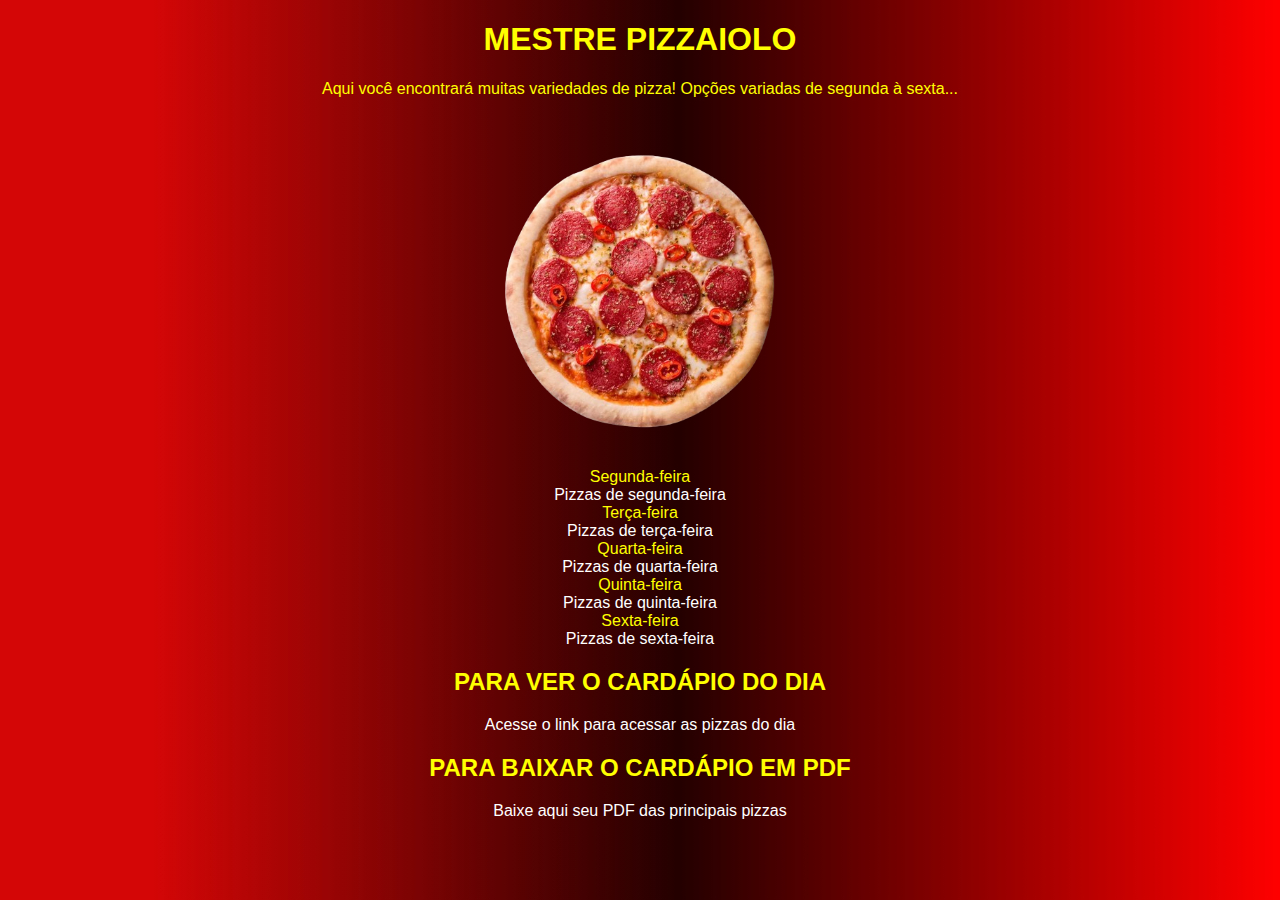
<file: index.html>
<!DOCTYPE html>
<html lang="pt-br">
<head>
    <meta charset="UTF-8">
    <meta name="viewport" content="width=device-width, initial-scale=1.0">
    <link rel="shortcut icon" href="ICONE.ico" type="Aula-03/ICONE">
    <link rel="stylesheet" href="style.css">
    <title>Delivery pizzaiolo</title>
</head>
<body>

    <div class="alinhamento">
    <h1>MESTRE PIZZAIOLO</h1>
    
    <p>Aqui você encontrará muitas variedades de pizza! Opções variadas de segunda à sexta...</p>
    
    <img src="pizza.png" alt="imagem de uma pizza" style="width: 350px;">
    
    
        <li>Segunda-feira</li>
        <a href="segunda.html" target="_blank">Pizzas de segunda-feira</a>
    
        <li>Terça-feira</li>
        <a href="terca.html" target="_blank">Pizzas de terça-feira</a>
    
        <li>Quarta-feira</li>
        <a href="quarta.html" target="_blank">Pizzas de quarta-feira</a>
        
        <li>Quinta-feira</li>
        <a href="quinta.html" target="_blank">Pizzas de quinta-feira</a>
        
        <li>Sexta-feira</li>
        <a href="sexta.html" target="_blank">Pizzas de sexta-feira</a>
        
    </ol>
    <h2> PARA VER O CARDÁPIO DO DIA</h2>
    <a href="https://github.com/sabriel123/site2024" target="_blank">Acesse o link para acessar as pizzas do dia</a>

    <h2> PARA BAIXAR O CARDÁPIO EM PDF</h2>
    <a href="https://github.com/rogeriodfreis/HTML-CSS/blob/main/COINI.pdf" target="_blank"  download="COINI.pdf" type="aplication/pdf">
        Baixe aqui seu PDF das principais pizzas
    </a>

    </div>
    
</body>
</html>
</file>
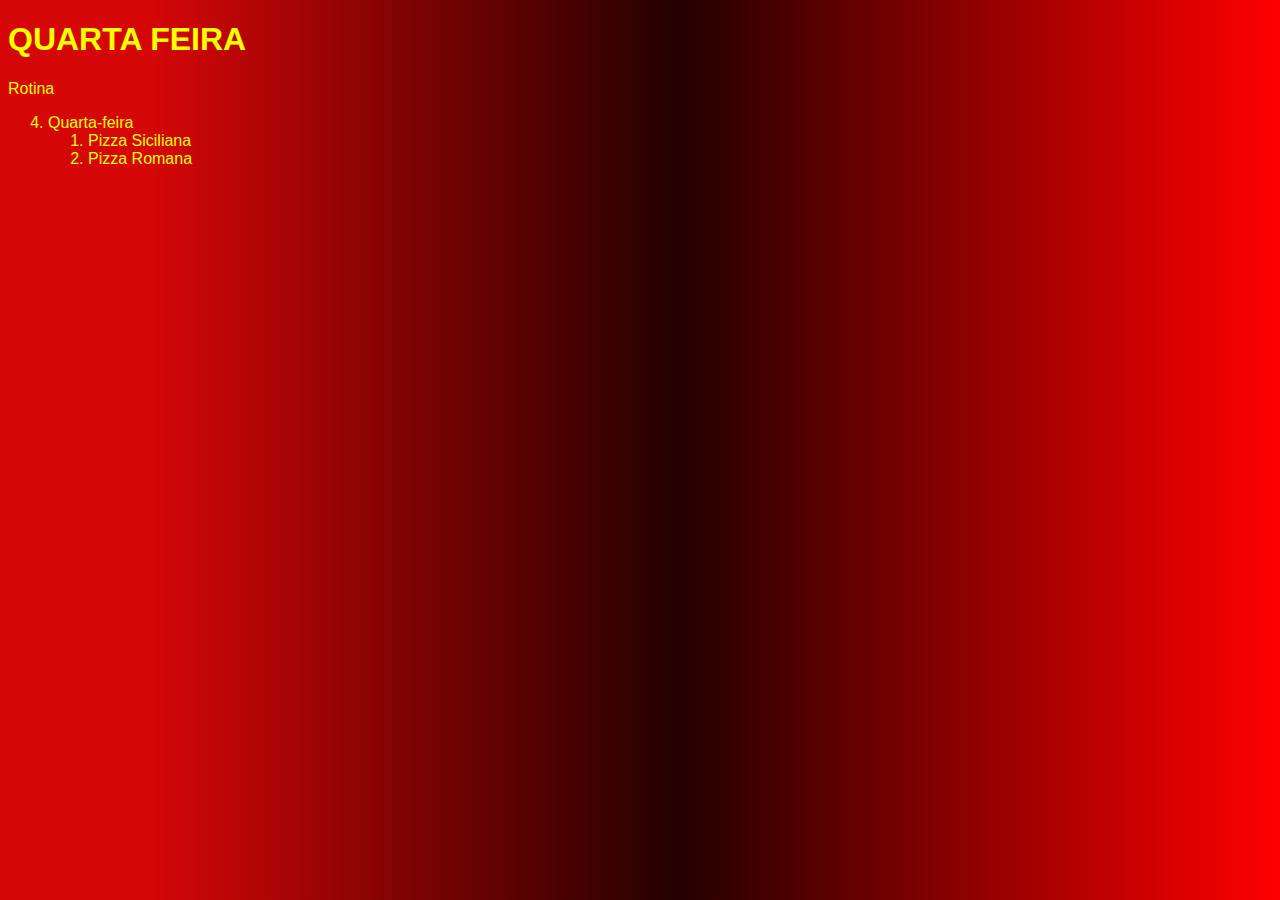
<file: quarta.html>
<!DOCTYPE html>
<html lang="en">
<head>
    <meta charset="UTF-8">
    <meta name="viewport" content="width=device-width, initial-scale=1.0">
    <title>Document</title>
    <link rel="stylesheet" href="style.css">
</head>
<body>
    <h1> QUARTA FEIRA</h1>
    
    <p>Rotina</p>
    <!--
    <img src="NEWTON1.jpg" alt="logo do newton">
    -->
    
    <ol start="4">
        <li>Quarta-feira</li>
        <ol>
            <li>Pizza Siciliana</li>
            <li>Pizza Romana</li>
        </ol>
    </ol>
    
</body>
</html>
</file>
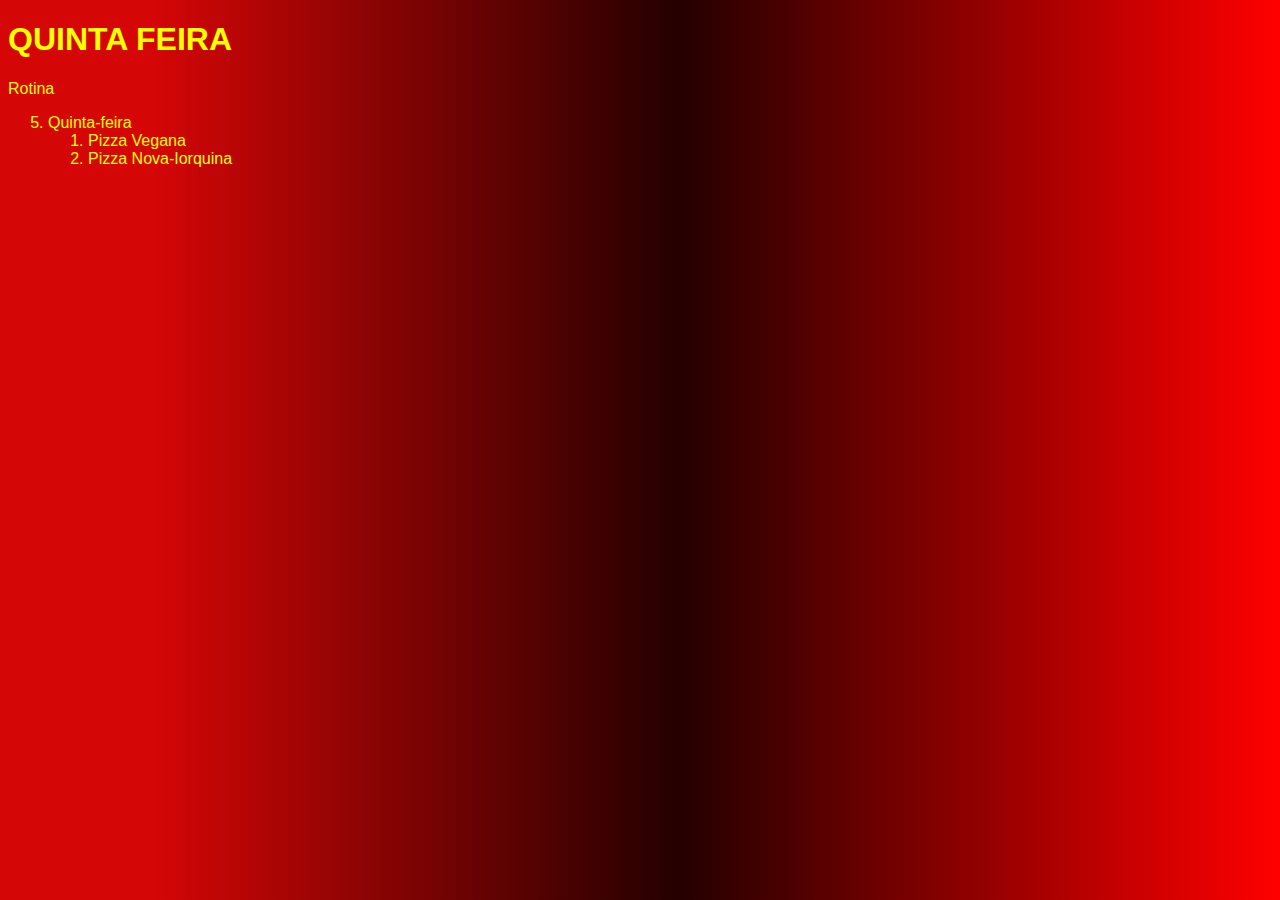
<file: quinta.html>
<!DOCTYPE html>
<html lang="en">
<head>
    <meta charset="UTF-8">
    <meta name="viewport" content="width=device-width, initial-scale=1.0">
    <title>Document</title>
    <link rel="stylesheet" href="style.css">
</head>
<body>
    <h1> QUINTA FEIRA</h1>
    
    <p>Rotina</p>
    <!--
    <img src="NEWTON1.jpg" alt="logo do newton">
    -->
    
    <ol start="5">
    <li>Quinta-feira</li>
        <ol>
            <li>Pizza Vegana</li>
            <li>Pizza Nova-Iorquina</li>
        </ol>
    </ol>
</body>
</html>
</file>
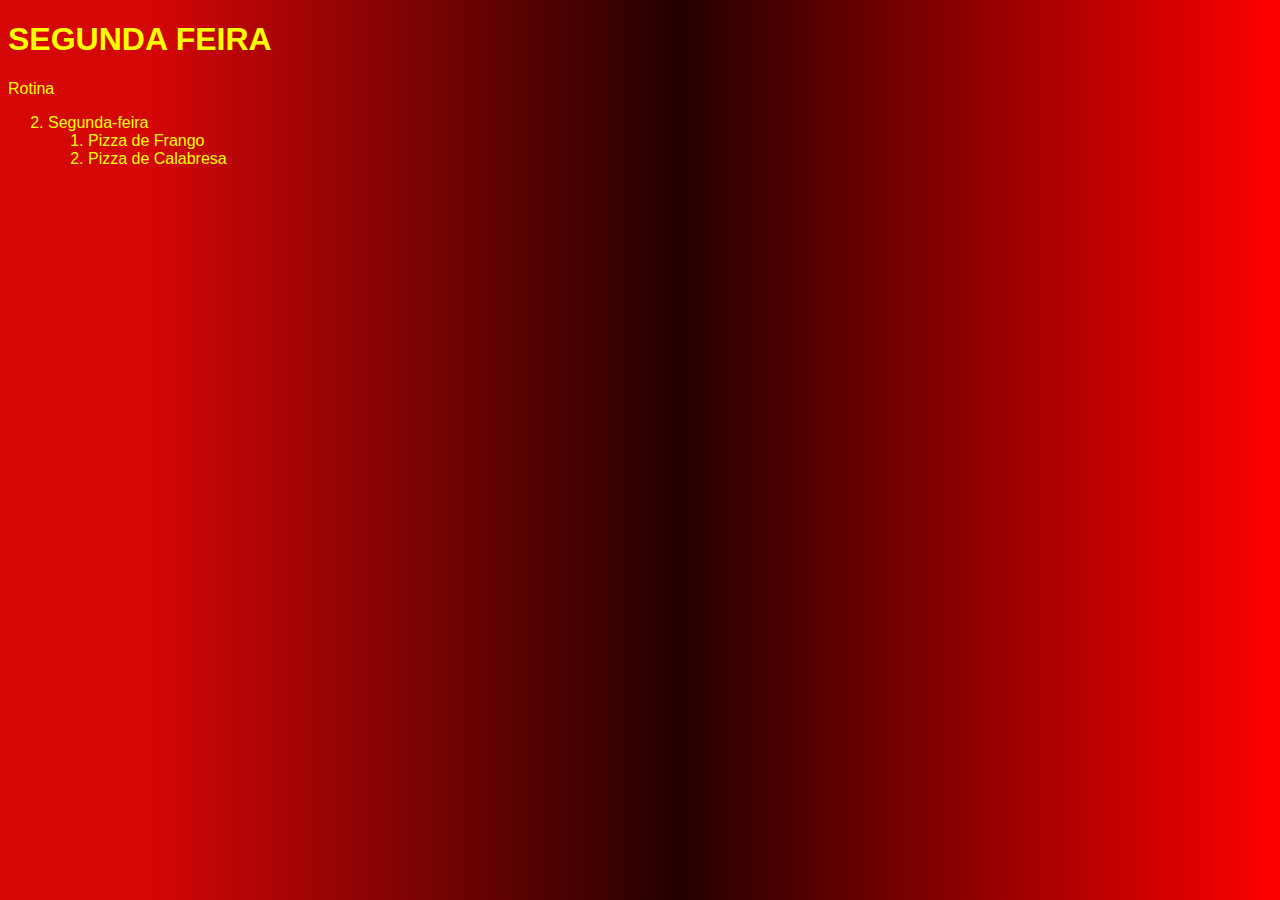
<file: segunda.html>
<!DOCTYPE html>
<html lang="en">
<head>
    <meta charset="UTF-8">
    <meta name="viewport" content="width=device-width, initial-scale=1.0">
    <title>Document</title>
    <link rel="stylesheet" href="style.css">
</head>
<body>
    <h1> SEGUNDA FEIRA</h1>
    
    <p>Rotina</p>
    <!--
    <img src="NEWTON1.jpg" alt="logo do newton">
    -->
    
    <ol start="2">
        <li>Segunda-feira</li>
        <ol>
            <li>Pizza de Frango</li>
            <li>Pizza de Calabresa</li>
        </ol>
    </ol>

    
</body>
</html>
</file>
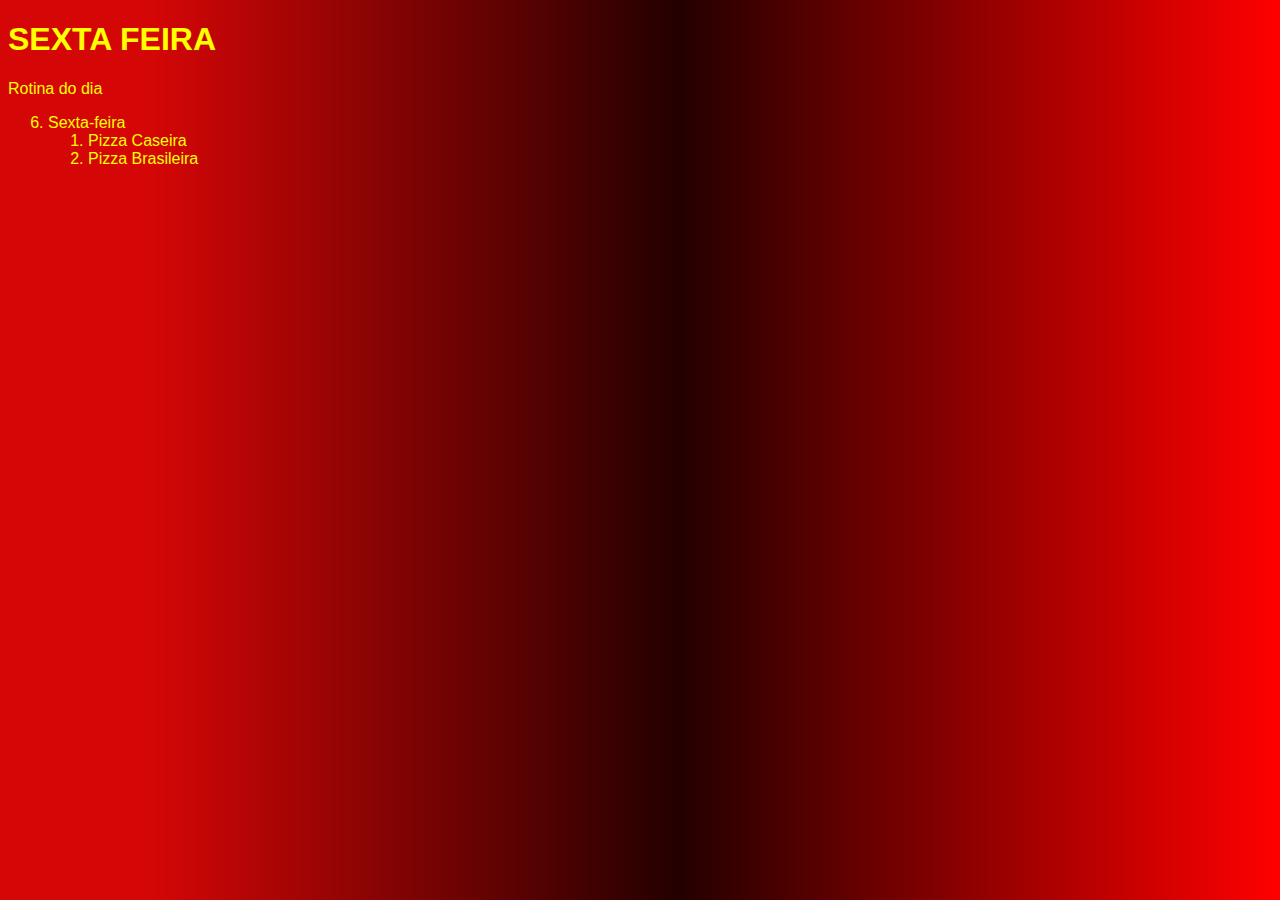
<file: sexta.html>
<!DOCTYPE html>
<html lang="en">
<head>
    <meta charset="UTF-8">
    <meta name="viewport" content="width=device-width, initial-scale=1.0">
    <title>Document</title>
    <link rel="stylesheet" href="style.css">
</head>
<body>
    <h1> SEXTA FEIRA</h1>
    
    <p>Rotina do dia</p>
    <!--
    <img src="NEWTON1.jpg" alt="logo do newton">
    -->
    
    <ol start="6">
        <li>Sexta-feira</li>
        <ol>
            <li>Pizza Caseira</li>
            <li>Pizza Brasileira</li>
        </ol>
    </ol>
    
</body>
</html>
</file>
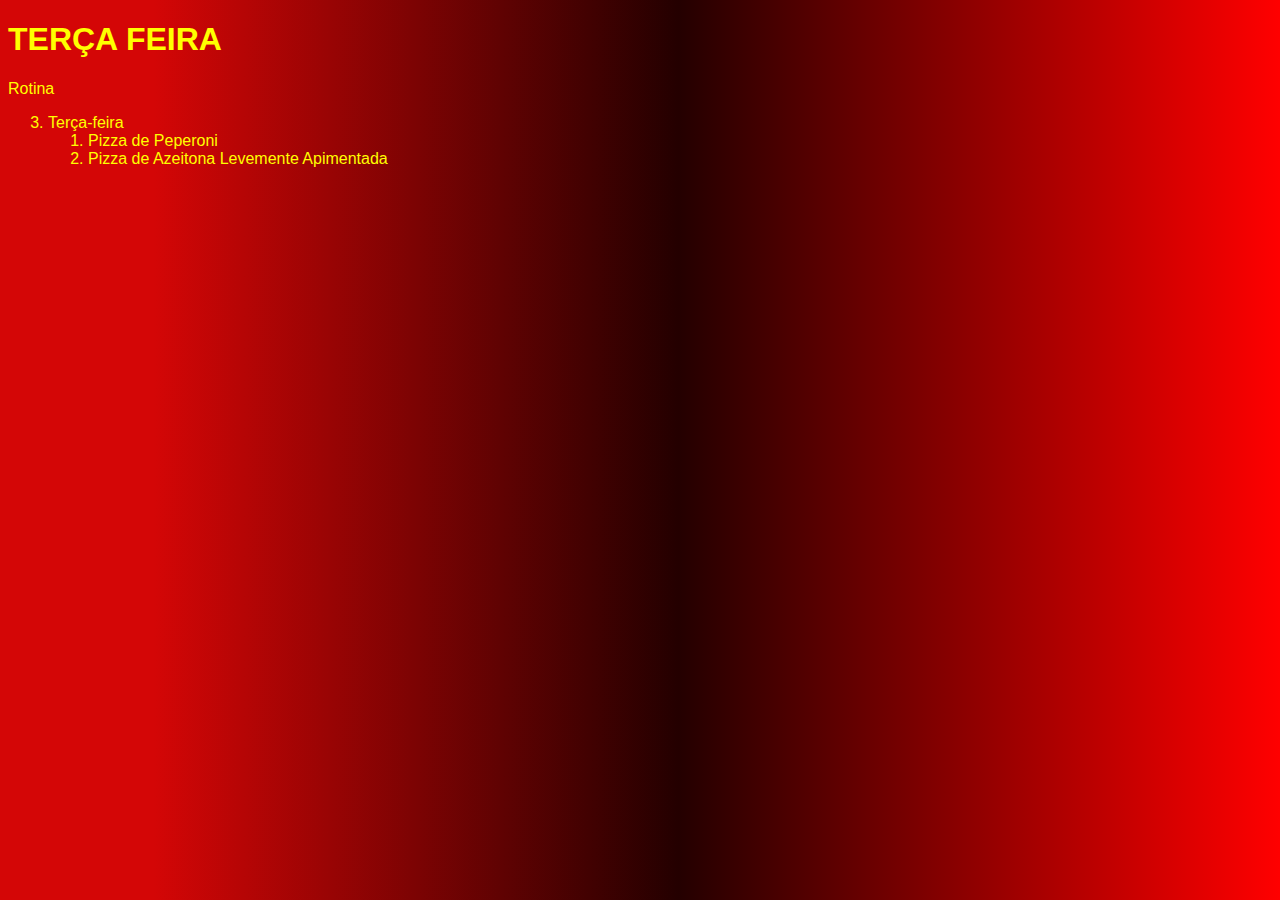
<file: terca.html>
<!DOCTYPE html>
<html lang="en">
<head>
    <meta charset="UTF-8">
    <meta name="viewport" content="width=device-width, initial-scale=1.0">
    <title>Document</title>
    <link rel="stylesheet" href="style.css">
</head>
<body>
    <h1> TERÇA FEIRA</h1>
    
    <p>Rotina</p>
    <!--
    <img src="NEWTON1.jpg" alt="logo do newton">
    -->
    
    <ol start="3">
        <li>Terça-feira</li>
        <ol>
            <li>Pizza de Peperoni</li>
            <li>Pizza de Azeitona Levemente Apimentada</li>
        </ol>
    </ol>
    
</body>
</html>
</file>
<file: style.css>
.alinhamento{
    text-align: center;
}
body{
background: rgb(212,6,6);
background: linear-gradient(90deg, rgba(212,6,6,1) 12%, rgba(36,0,0,1) 53%, rgba(255,0,0,1) 100%);
font-size: 12pt;
font-family: Arial, Helvetica, sans-serif;
color: yellow;
}

a{
    color: white;
    text-decoration: none;
}
</file>
